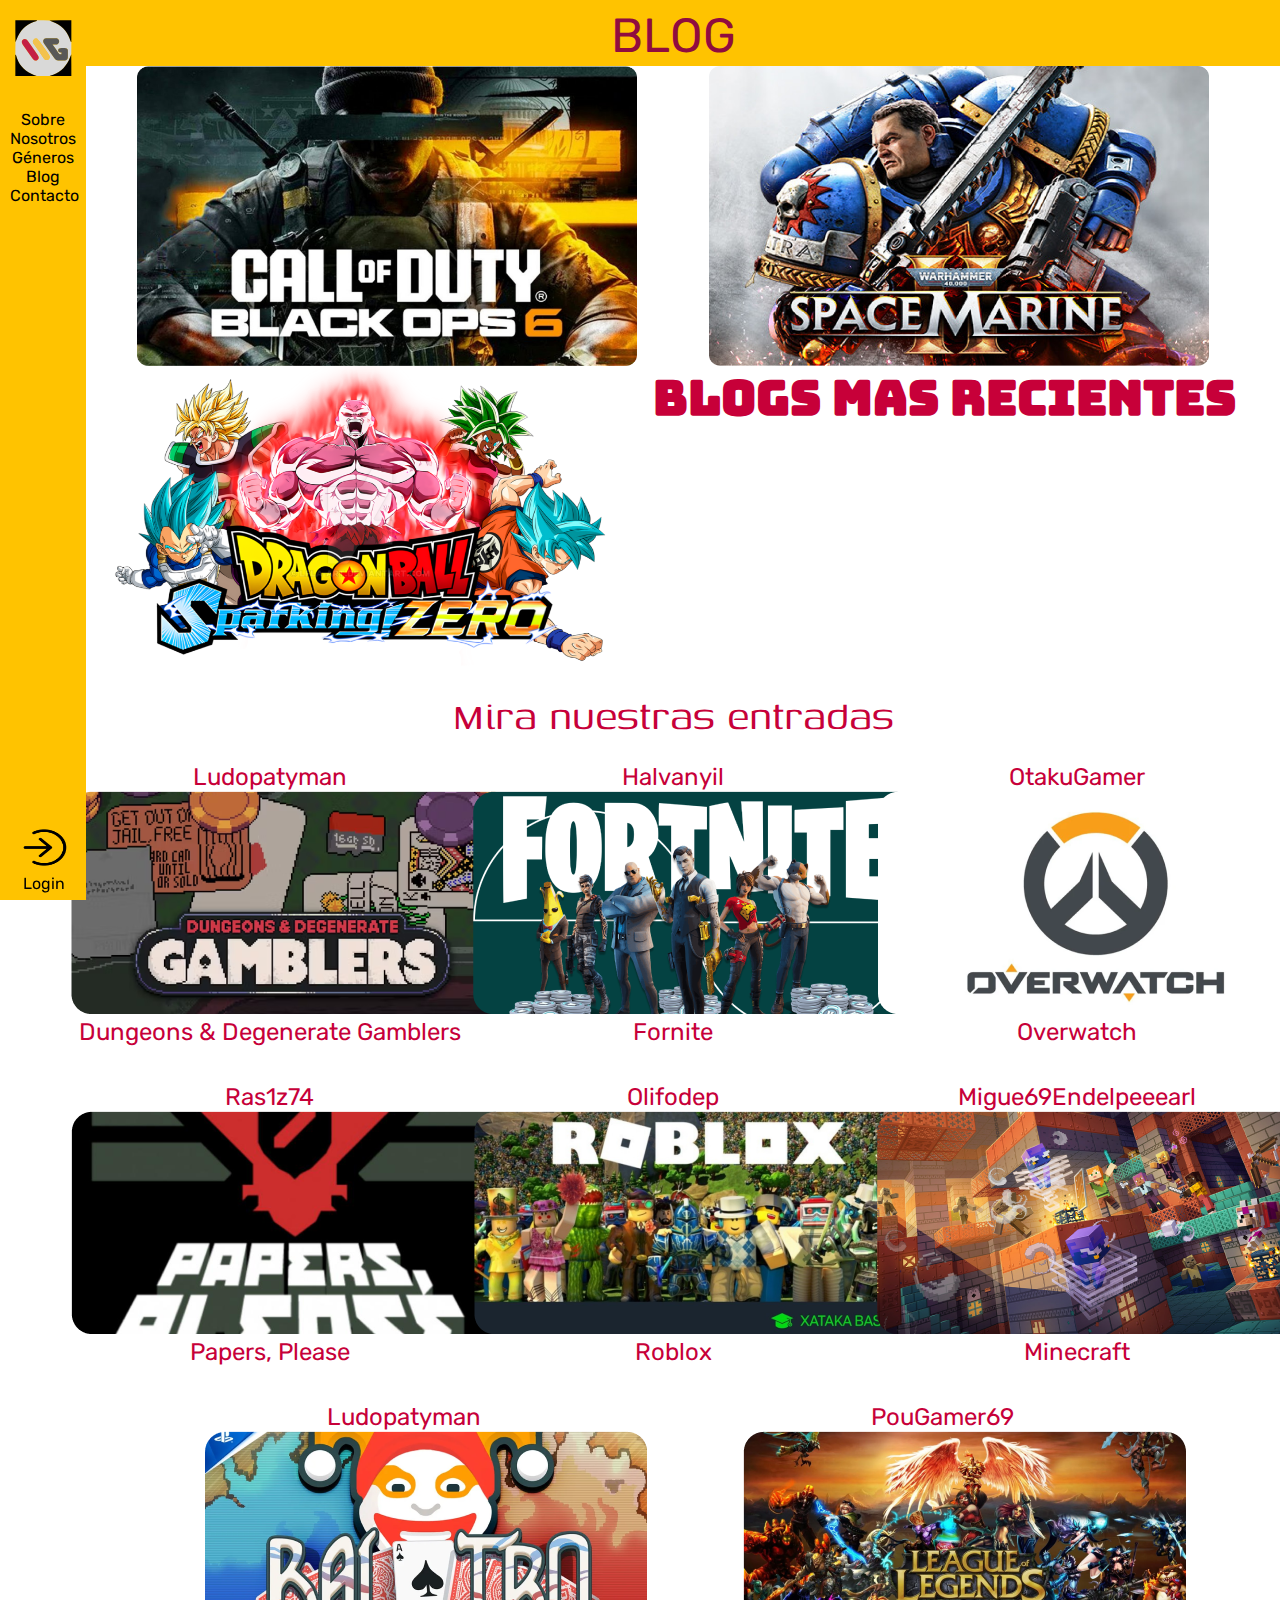
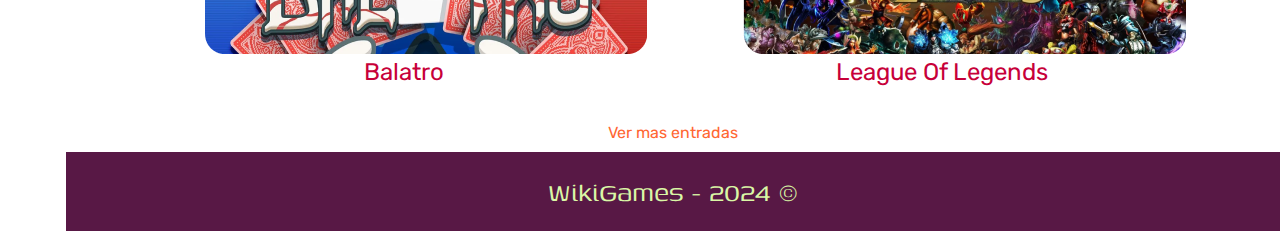
<file: blog.html>
<!DOCTYPE html>
<html lang="es">
<head>
    <meta charset="UTF-8">
    <meta name="viewport" content="width=device-width, initial-scale=1.0">
    <title>INICIO</title>
    <link rel="preconnect" href="https://fonts.googleapis.com">
    <link rel="preconnect" href="https://fonts.gstatic.com" crossorigin>
    <link href="https://fonts.googleapis.com/css2?family=Bungee&display=swap" rel="stylesheet">
    <link href="https://fonts.googleapis.com/css2?family=Bungee&family=Genos:ital,wght@0,100..900;1,100..900&display=swap" rel="stylesheet">
    <link href="https://fonts.googleapis.com/css2?family=Bungee&family=Genos:ital,wght@0,100..900;1,100..900&family=Rubik:ital,wght@0,300..900;1,300..900&display=swap" rel="stylesheet">
    <link rel="stylesheet" href="styles.css">
    <link rel="stylesheet" href="https://cdnjs.cloudflare.com/ajax/libs/font-awesome/6.7.1/css/all.min.css" integrity="sha512-5Hs3dF2AEPkpNAR7UiOHba+lRSJNeM2ECkwxUIxC1Q/FLycGTbNapWXB4tP889k5T5Ju8fs4b1P5z/iB4nMfSQ==" crossorigin="anonymous" referrerpolicy="no-referrer" />
</head>
<body>
    <nav>
        <a href="index.html"><img src="./images/logo.svg" alt="logo" class="logo"></a>
        <div class="paginas">
            <a href="sobre_nosotros.html"><i class="fa-solid fa-address-card"></i>
            <p>Sobre Nosotros</p></a>
            <a href="generos.html"><i class="fa-solid fa-filter"></i>
            <p>Géneros</p></a>
            <a href="blog.html"><i class="fa-solid fa-blog"></i>
            <p>Blog</p></a>
            <a href="contacto.html"><i class="fa-solid fa-address-book"></i>
            <p>Contacto</p></a>
        </div>
        <div class="login">
            <a href="login.html"><img src="./images/login.png" alt="login">
            <p>Login</p></a>
        </div>
    </nav>
    <div id="contenido-principal">
        <div class="migadepan titulo">
            <p>BLOG</p>
        </div>
        <header id="headerblog">
            <img src="./images/callofduty.png" alt="Call of Duty Black Ops 6">
            <img src="./images/spacemarine.png" alt="Warhammer Space Marine">
            <img src="./images/dragonball.png" alt="Dragon Ball Sparking Zero">
            <h2 class="titulo">BLOGS MAS RECIENTES</h2>
        </header>

        <section id="sectionblog">
            
            <p class="subtitulo">Mira nuestras entradas</p>
            
            <div id="articulosblog">
                <article class="articulo1">
                    <p>Ludopatyman</p>
                    <img src="./images/gamblers.png" alt="Dungeons & Degenerate Gamblers">
                    <p>Dungeons & Degenerate Gamblers</p>
                </article>
                
                <article class="articulo2">
                    <p>Halvanyil</p>
                    <img src="./images/fortnite.png" alt="Fortnite">
                    <p>Fornite</p>
                </article>

                <article class="articulo3">
                    <p>OtakuGamer</p>
                    <img src="./images/overwatch.png" alt="Overwatch">
                    <p>Overwatch</p>
                </article>

                <article class="articulo4">
                    <p>Ras1z74</p>
                    <img src="./images/papers.png" alt="Papers Please">
                    <p>Papers, Please</p>
                </article>

                <article class="articulo5">
                    <p>Olifodep</p>
                    <img src="./images/roblox.png" alt="Roblox">
                    <p>Roblox</p>
                </article>

                <article class="articulo6">
                    <p>Migue69Endelpeeearl</p>
                    <img src="./images/minecraft2.png" alt="Minecraft">
                    <p>Minecraft</p>
                </article>

                <article class="articulo7">
                    <p>Ludopatyman</p>
                    <img src="./images/balatro.png" alt="Balatro">
                    <p>Balatro</p>
                </article>

                <article class="articulo8">
                    <p>PouGamer69</p>
                    <img src="./images/lol.png" alt="League of Legends">
                    <p>League Of Legends</p>
                </article>
            </div>

            <a href="entradas.html">Ver mas entradas</a>
        </section>
        <footer>
            <p class="subtitulo">WikiGames - 2024 ©</p>
        </footer>
    </div>
</body>
</html>
</file>
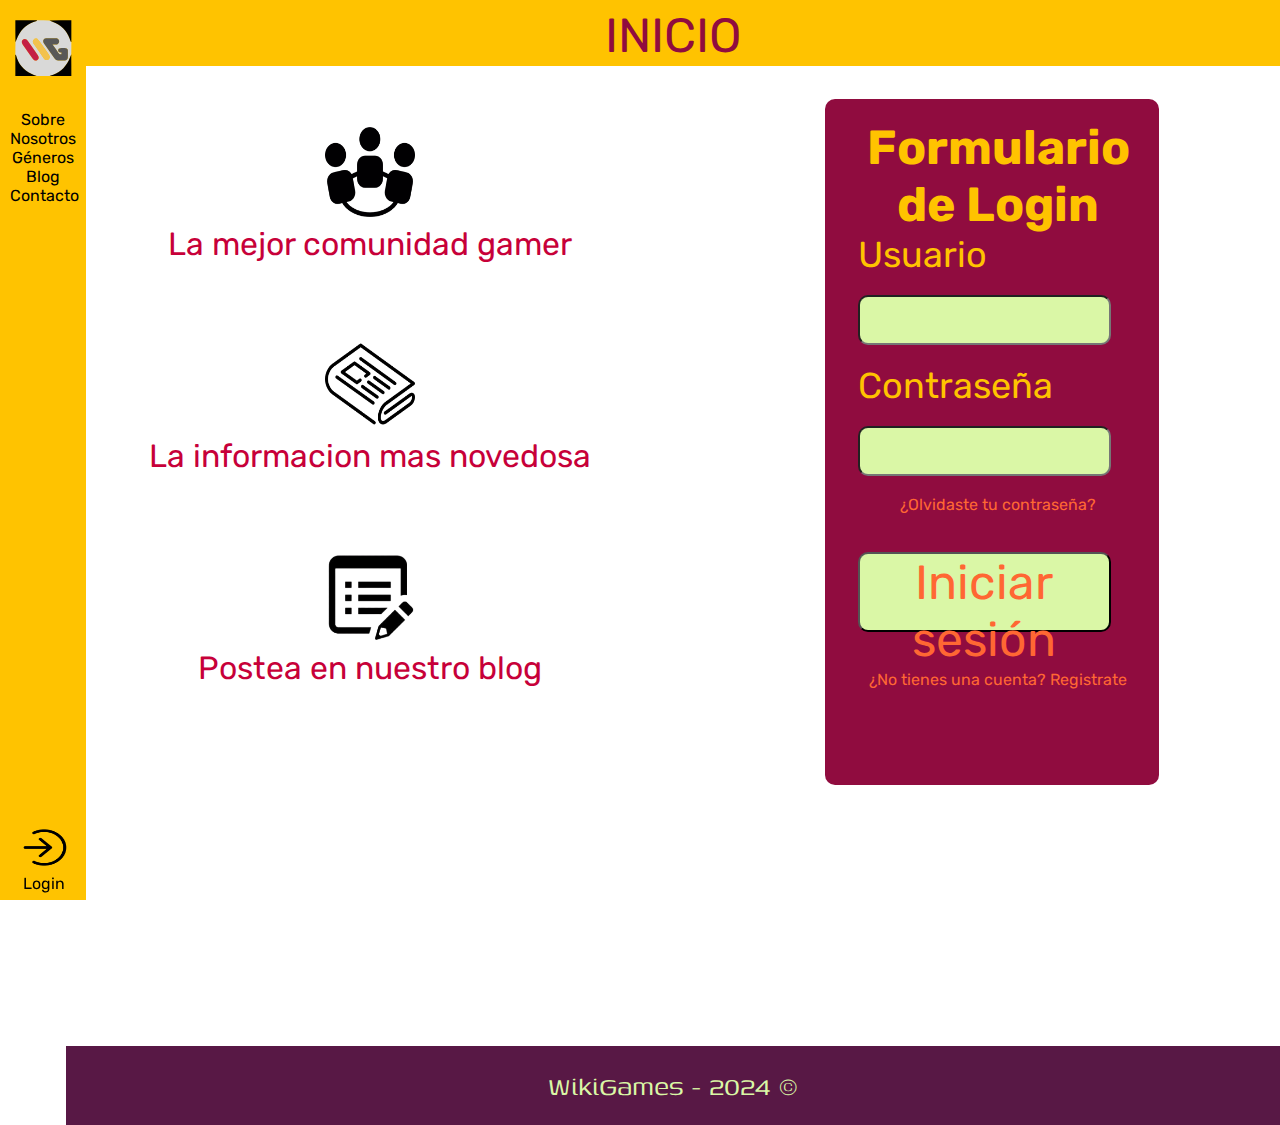
<file: login.html>
<!DOCTYPE html>
<html lang="es">
<head>
    <meta charset="UTF-8">
    <meta name="viewport" content="width=device-width, initial-scale=1.0">
    <title>Login</title>
    <link rel="preconnect" href="https://fonts.googleapis.com">
    <link rel="preconnect" href="https://fonts.gstatic.com" crossorigin>
    <link href="https://fonts.googleapis.com/css2?family=Bungee&display=swap" rel="stylesheet">
    <link href="https://fonts.googleapis.com/css2?family=Bungee&family=Genos:ital,wght@0,100..900;1,100..900&display=swap" rel="stylesheet">
    <link href="https://fonts.googleapis.com/css2?family=Bungee&family=Genos:ital,wght@0,100..900;1,100..900&family=Rubik:ital,wght@0,300..900;1,300..900&display=swap" rel="stylesheet">
    <link rel="stylesheet" href="styles.css">
    <link rel="stylesheet" href="https://cdnjs.cloudflare.com/ajax/libs/font-awesome/6.7.1/css/all.min.css" integrity="sha512-5Hs3dF2AEPkpNAR7UiOHba+lRSJNeM2ECkwxUIxC1Q/FLycGTbNapWXB4tP889k5T5Ju8fs4b1P5z/iB4nMfSQ==" crossorigin="anonymous" referrerpolicy="no-referrer" />
</head>
<body>
    <nav>
        <a href="index.html"><img src="./images/logo.svg" alt="logo" class="logo"></a>
        <div class="paginas">
            <a href="sobre_nosotros.html"><i class="fa-solid fa-address-card"></i>
            <p>Sobre Nosotros</p></a>
            <a href="generos.html"><i class="fa-solid fa-filter"></i>
            <p>Géneros</p></a>
            <a href="blog.html"><i class="fa-solid fa-blog"></i>
            <p>Blog</p></a>
            <a href="contacto.html"><i class="fa-solid fa-address-book"></i>
            <p>Contacto</p></a>
        </div>
        <div class="login">
            <a href="login.html"><img src="./images/login.png" alt="login">
            <p>Login</p></a>
        </div>
    </nav>
    <div id="contenido-principal">
        <div class="migadepan titulo">
            <p>INICIO</p>
        </div>
        <div class="logindiv">
            <header id="ventajas">
                <div class="ventaja1">
                    <img src="./images/ventaja1.png" alt="ventaja1">
                    <p>La mejor comunidad gamer</p>
                </div><br><br>
                <div class="ventaja2">
                    <img src="./images/ventaja2.png" alt="ventaja2">
                    <p>La informacion mas novedosa</p>
                </div><br><br>
                <div class="ventaja3">
                    <img src="./images/ventaja3.png" alt="ventaja3">
                    <p>Postea en nuestro blog</p>
                </div> 
            </header>
            <section id="sectionlogin">
                <form id="formulariologin">
                    <h1>Formulario de Login</h1>
                    <label for="usuario">Usuario</label><br>
                    <input type="text" id="usuario" name="usuario"><br>
                    <label for="password">Contraseña</label><br>
                    <input type="password" id="password" name="password"><br>
                    <a href="#">¿Olvidaste tu contraseña?</a><br><br>
                    <button type="submit">Iniciar sesión</button><br><br>
                    <a href="registro.html">¿No tienes una cuenta? Registrate</a><br><br><br><br>
                </form>
            </section>
        </div>
        <footer>
            <p class="subtitulo">WikiGames - 2024 ©</p>
        </footer>
    </div>
</body>
</html>
</file>
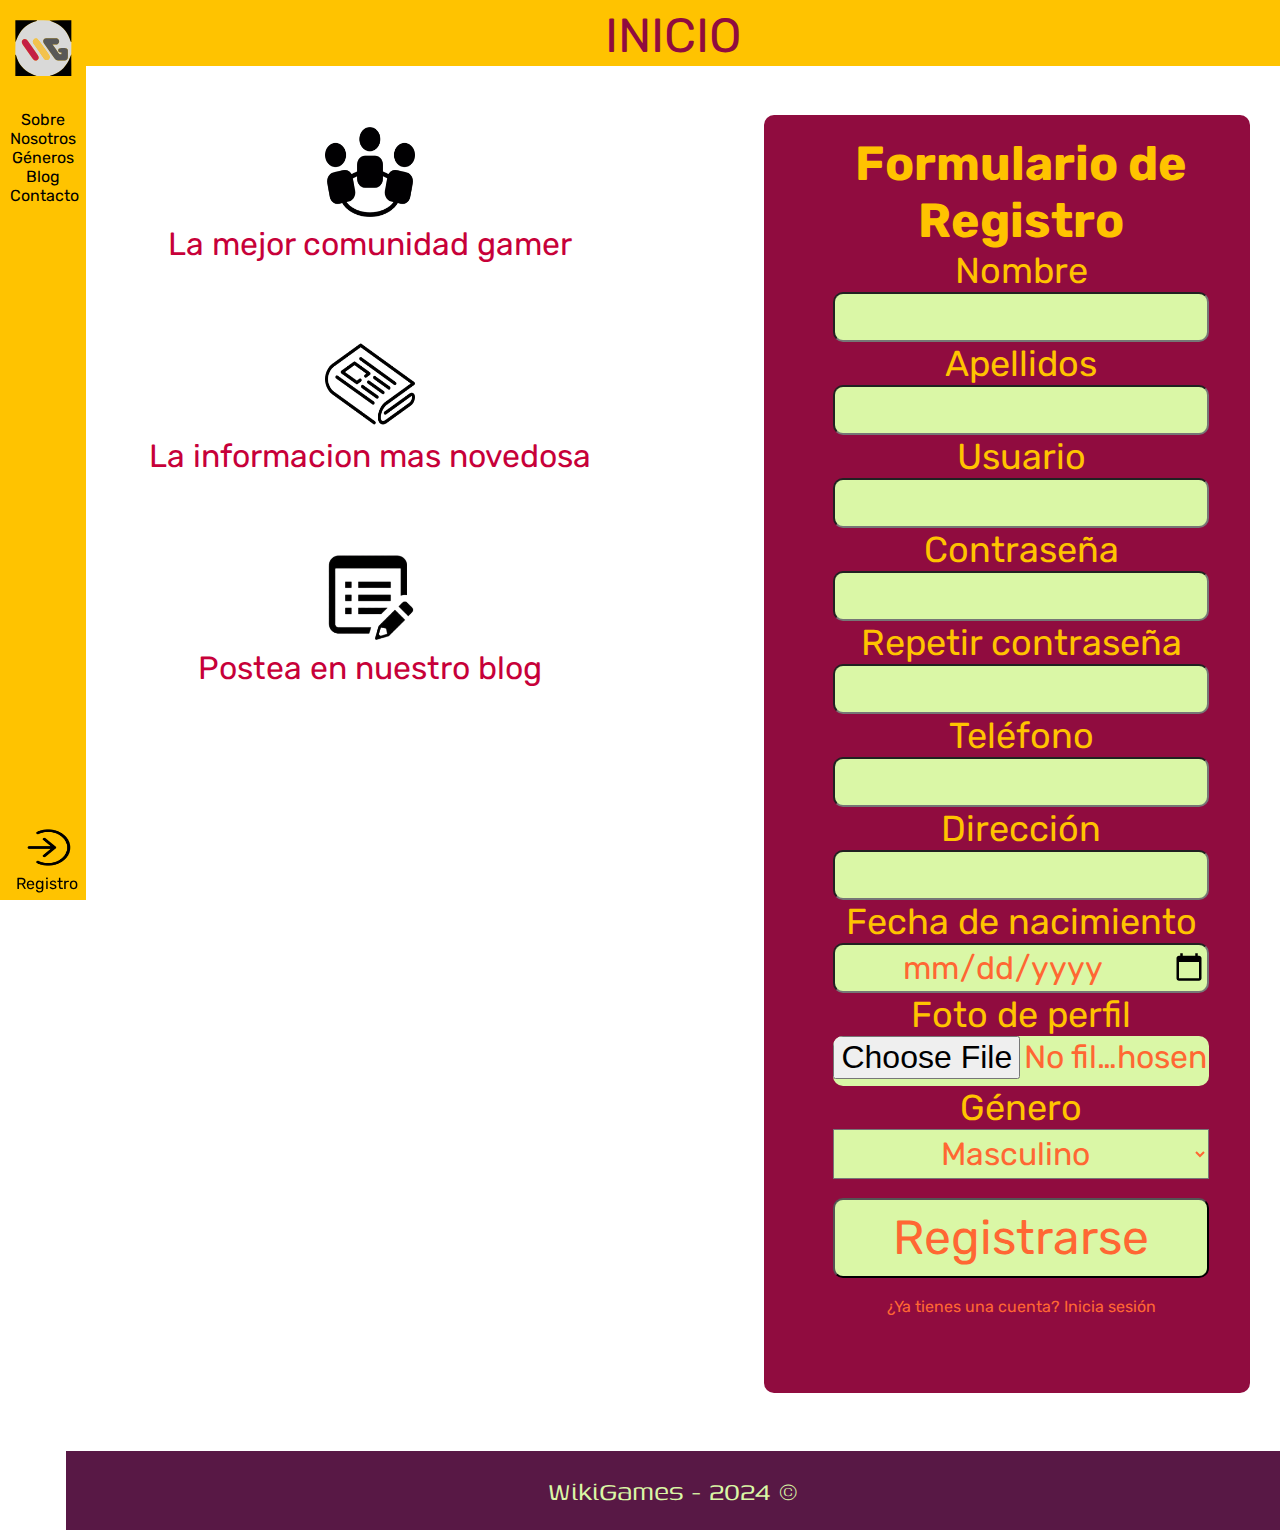
<file: registro.html>
<!DOCTYPE html>
<html lang="es">
<head>
    <meta charset="UTF-8">
    <meta name="viewport" content="width=device-width, initial-scale=1.0">
    <title>Registro</title>
    <link rel="preconnect" href="https://fonts.googleapis.com">
    <link rel="preconnect" href="https://fonts.gstatic.com" crossorigin>
    <link href="https://fonts.googleapis.com/css2?family=Bungee&display=swap" rel="stylesheet">
    <link href="https://fonts.googleapis.com/css2?family=Bungee&family=Genos:ital,wght@0,100..900;1,100..900&display=swap" rel="stylesheet">
    <link href="https://fonts.googleapis.com/css2?family=Bungee&family=Genos:ital,wght@0,100..900;1,100..900&family=Rubik:ital,wght@0,300..900;1,300..900&display=swap" rel="stylesheet">
    <link rel="stylesheet" href="styles.css">
    <link rel="stylesheet" href="https://cdnjs.cloudflare.com/ajax/libs/font-awesome/6.7.1/css/all.min.css" integrity="sha512-5Hs3dF2AEPkpNAR7UiOHba+lRSJNeM2ECkwxUIxC1Q/FLycGTbNapWXB4tP889k5T5Ju8fs4b1P5z/iB4nMfSQ==" crossorigin="anonymous" referrerpolicy="no-referrer" />
</head>
<body>
    <nav>
        <a href="index.html"><img src="./images/logo.svg" alt="logo" class="logo"></a>
        <div class="paginas">
            <a href="sobre_nosotros.html"><i class="fa-solid fa-address-card"></i>
            <p>Sobre Nosotros</p></a>
            <a href="generos.html"><i class="fa-solid fa-filter"></i>
            <p>Géneros</p></a>
            <a href="blog.html"><i class="fa-solid fa-blog"></i>
            <p>Blog</p></a>
            <a href="contacto.html"><i class="fa-solid fa-address-book"></i>
            <p>Contacto</p></a>
        </div>
        <div class="login">
            <a href="login.html"><img src="./images/login.png" alt="login">
            <p>Registro</p></a>
        </div>
    </nav>
    <div id="contenido-principal">
        <div class="migadepan titulo">
            <p>INICIO</p>
        </div>
        <div class="logindiv">
            <header id="ventajas">
                <div class="ventaja1">
                    <img src="./images/ventaja1.png" alt="ventaja1">
                    <p>La mejor comunidad gamer</p>
                </div><br><br>
                <div class="ventaja2">
                    <img src="./images/ventaja2.png" alt="ventaja2">
                    <p>La informacion mas novedosa</p>
                </div><br><br>
                <div class="ventaja3">
                    <img src="./images/ventaja3.png" alt="ventaja3">
                    <p>Postea en nuestro blog</p>
                </div> 
            </header>
            <section id="sectionregistro">
                <form id="formularioregistro">
                    <h1>Formulario de Registro</h1>
                    <label for="nombre">Nombre</label><br>
                    <input type="text" id="nombre" name="nombre"><br>
                    <label for="apellidos">Apellidos</label><br>
                    <input type="text" id="apellidos" name="apellidos"><br>
                    <label for="usuario">Usuario</label><br>
                    <input type="text" id="usuario" name="usuario"><br>
                    <label for="password">Contraseña</label><br>
                    <input type="password" id="password" name="password"><br>
                    <label for="repetirpassword">Repetir contraseña</label><br>
                    <input type="password" id="repetirpassword" name="repetirpassword"><br>
                    <label for="telefono">Teléfono</label><br>
                    <input type="tel" id="telefono" name="telefono" pattern="[6-9]\d{8}"><br>
                    <label for="direccion">Dirección</label><br>
                    <input type="text" id="direccion" name="direccion"><br>
                    <label for="fechanacimiento">Fecha de nacimiento</label><br>
                    <input type="date" id="fechanacimiento" name="fechanacimiento"><br>
                    <label for="foto">Foto de perfil</label><br>
                    <input type="file" id="foto" name="foto"><br>
                    <label for="genero">Género</label><br>
                    <select name="genero" id="genero">
                        <option value="masculino">Masculino</option>
                        <option value="femenino">Femenino</option>
                        <option value="otro">Otro</option>
                    </select><br><br>
                    <button type="submit">Registrarse</button><br><br>
                    <a href="login.html">¿Ya tienes una cuenta? Inicia sesión</a><br><br><br><br>
                </form>
            </section>
        </div>
        <footer>
            <p class="subtitulo">WikiGames - 2024 ©</p>
        </footer>
    </div>
</body>
</html>
</file>
<file: styles.css>
* {
    margin: 0;
    padding: 0;
    text-align: center;
    box-sizing: border-box;
}

body {
    display: flex;
    min-height: 100vh;
}

a {
    text-decoration: none;
    color: #ff6733;
}
a > p{
    text-decoration: none;
    color: black;
}
i{
    font-size: 2.5em;
    margin-top: 20px;
    color: black;
}

.titulo {
    font-family: "Bungee", sans-serif;
    /* He añadido las animaciones */
    animation: cambiarColor 3s ease-in-out infinite;
}
/* He añadido las animaciones */
@keyframes cambiarColor {
    0% {
        color: #c70039;
    }
    50% {
        color: #FFC300;
    }
    100% {
        color: #c70039;
    }
}

.subtitulo {
    font-family: "Genos", sans-serif;
}

.texto, * {
    font-family: "Rubik", sans-serif;
}

nav {
    width: 86px;
    background-color: #ffc300;
    padding: 10px;
    height: 100vh;
    position: fixed;
    left: 0;
    top: 0;
}

#contenido-principal {
    flex: 1;
    margin-left: 66px;
    display: flex;
    flex-direction: column;
}

.migadepan {
    height: 66px;
    width: 100%;
    background-color: #ffc300;
    font-size: 48px;
    padding-top: 7px;
    color: #900C3F;
}

.logo {
    width: 66px;
    height: 66px;
    margin-bottom: 30px;
    /* He añadido las animaciones */
    animation: pendulo 1.5s ease-in-out infinite;
}

/* He añadido las animaciones */
@keyframes pendulo {
    from {
        transform: rotate(10deg);
    }
    50% {
        transform: rotate(-10deg);
    }
    to {
        transform: rotate(10deg);
    }
}

.login {
    position: fixed;
    bottom: 7px;
    left: 16px;
}

a > img {
    width: 55px;
    height: 55px;
    padding-top: 10px;
}

.paginas > a, .login > a {
    color: #9003cf;
}

.headerinicio {
    width: 100%;
    height: 500px;
    background-image: url(./images/fondo.png);
    background-size: cover;
}

.headerinicio p {
    font-weight: bold;
    font-size: 200px;
    padding-top: 120px;
    color: #900C3F;
}

section {
    width: 100%;
}

.mejoresjuegos {
    width: 100%;
}

.mejoresjuegos > h1 {
    font-weight: bold;
    font-size: 80px;
    color: #c70039;
}

.mjuegos {
    display: grid;
    grid-template-columns: repeat(2, 550px);
    grid-template-rows: auto auto;
    gap: 50px;
    justify-content: center;
    margin: 20px 0;
}

.mjuegos > article {
    width: 550px;
    height: 350px;
    border-radius: 10px;
    margin-bottom: 15px;
}

.mjuegos > article > p {
    font-size: 87px;
    padding-top: 210px;
    color: #FFC300;
}

/* Cambiadas las imagenes a svg */
.juego1 {
    background-image: url(./images/baldurs.svg);
    background-size: cover;
}

.juego2 {
    background-image: url(./images/eldenring.svg);
    background-size: cover;
    margin-left: 0;
}

.juego3 {
    grid-column: 1 / 3;
    justify-self: center;
    background-image: url(./images/hollowknigth.svg);
    background-size: cover;
}

.mejorcategoria {
    padding-top: 20px;
}

.mejorcategoria > h1 {
    font-size: 80px;
    color: #c70039;
}

.mjuegoscat {
    display: grid;
    grid-template-columns: repeat(4, 1fr);
    gap: 30px;
    padding: 20px;
    max-width: 1600px;
    margin: 0 auto;
}

.mjuegoscat figure {
    width: 100%;
    margin: 0;
}

.mjuegoscat figure article img {
    width: 100%;
    height: 200px;
    object-fit: cover;
    border-radius: 10px;
}

.mjuegoscat figure article .subtitulo {
    margin-top: 10px;
    font-size: 1.2em;
    background-color: #C70039;
    color: white;
    padding: 5px;
    border-radius: 5px;
}

.mjuegoscat figure figcaption {
    font-size: 0.8em;
    margin-top: 5px;
}

footer {
    background-color: #581845;
    width: 100%;
    padding: 20px 0;
    margin-top: auto;
    font-size: 32px;
    color: #DAF7A6;
    margin-top: 10px;
}

.logindiv {
    display: grid;
    grid-template-columns: 1fr 1fr;
}

#formulariologin {
    display: flex;
    flex-direction: column;
    grid-column: 2;
}

#ventajas {
    margin-top: 10%;
    display: flex;
    flex-direction: column;
    color: #C70039;
    font-size: 32px;
}

#ventajas img {
    width: 90px;
    height: 90px;
}

#sectionlogin {
    width: 55%;
    margin-left: 25%;
}
#sectionregistro {
    width: 80%;
    margin-left: 15%;
}

#formulariologin, #formularioregistro {
    background-color: #900C3F;
    padding: 20px;
    border-radius: 10px;
    margin-top: 10%;
    padding-left: 10%;
}

#formulariologin{
    margin-bottom: 75%;
}

#formularioregistro {
    margin-bottom: 10%;
}

#formulariologin > h1, #formularioregistro > h1 {
    font-size: 48px;
    color: #FFC300;
}

#formulariologin > label, #formularioregistro > label {
    font-size: 36px;
    color: #FFC300;
    text-align: left;   
}

#formulariologin > input, #formularioregistro > input {
    width: 90%;
    height: 50px;
    border-radius: 10px;
    background-color: #DAF7A6;
    font-size: 32px;
    color: #ff6733;
}

#formulariologin > button, #formularioregistro > button {
    width: 90%;
    height: 80px;
    background-color: #DAF7A6;
    color: #ff6733;
    font-size: 48px;
    border-radius: 10px;
}

#formularioregistro > select {
    width: 90%;
    height: 50px;
    background-color: #DAF7A6;
    font-size: 32px;
    color: #ff6733;
}

#headerblog {
    display: flex;
    flex-wrap: wrap;
    justify-content: space-evenly;
}

#headerblog img {
    width: 500px;
    height: 300px;
}

#headerblog h2 {
    font-size: 48px;
    color: #c70039;
}

#sectionblog {
    margin-top: 20px;
}

#articulosblog {
    display: flex;
    flex-wrap: wrap;
    justify-content: space-evenly;
}

#sectionblog > p {
    font-size: 48px;
    color: #c70039;
    margin-bottom: 20px;
}

#articulosblog > article > p {
    font-size: 24px;
    color: #c70039;
}

#articulosblog > article {
    width: 400px;
    height: 300px;
    margin-bottom: 20px;
}

.contenedor-generos {
    display: flex;
    flex-direction: column;
    gap: 3rem;
    padding: 2rem;
    max-width: 1200px;
    margin: 0 auto;
}

.genero {
    background: rgba(0, 0, 0, 0.7);
    border-radius: 15px;
    padding: 2rem;
    box-shadow: 0 4px 8px rgba(0, 0, 0, 0.3);
}

.genero .titulo {
    text-align: center;
    margin-bottom: 1rem;
    color: #ffffff;
}

.genero .descripcion {
    text-align: justify;
    color: #ffffff;
    font-family: 'Rubik', sans-serif;
    line-height: 1.6;
    margin-bottom: 2rem;
}

.mejores-juegos {
    display: flex;
    justify-content: space-around;
    gap: 2rem;
    flex-wrap: wrap;
}

.juego {
    flex: 1;
    min-width: 250px;
    max-width: 300px;
    text-align: center;
    transition: transform 0.3s ease;
}

.juego:hover {
    transform: translateY(-10px);
}

.juego img {
    width: 100%;
    height: 200px;
    object-fit: cover;
    border-radius: 10px;
    margin-bottom: 1rem;
}

.juego .subtitulo {
    color: #ffffff;
    font-family: 'Genos', sans-serif;
    font-size: 1.2rem;
}

@media (max-width: 768px) {
    .contenedor-generos {
        padding: 1rem;
    }

    .genero {
        padding: 1.5rem;
    }

    .mejores-juegos {
        flex-direction: column;
        align-items: center;
    }

    .juego {
        min-width: 200px;
    }
}

@media screen and (max-width: 1440px) {
    .headerinicio p {
        font-size: 150px;
    }

    .juego2 {
        margin-left: 200px;
    }

    .mjuegos > article {
        width: 450px;
        height: 300px;
    }

    .mjuegos > article > p {
        font-size: 70px;
        padding-top: 180px;
    }
}
</file>
